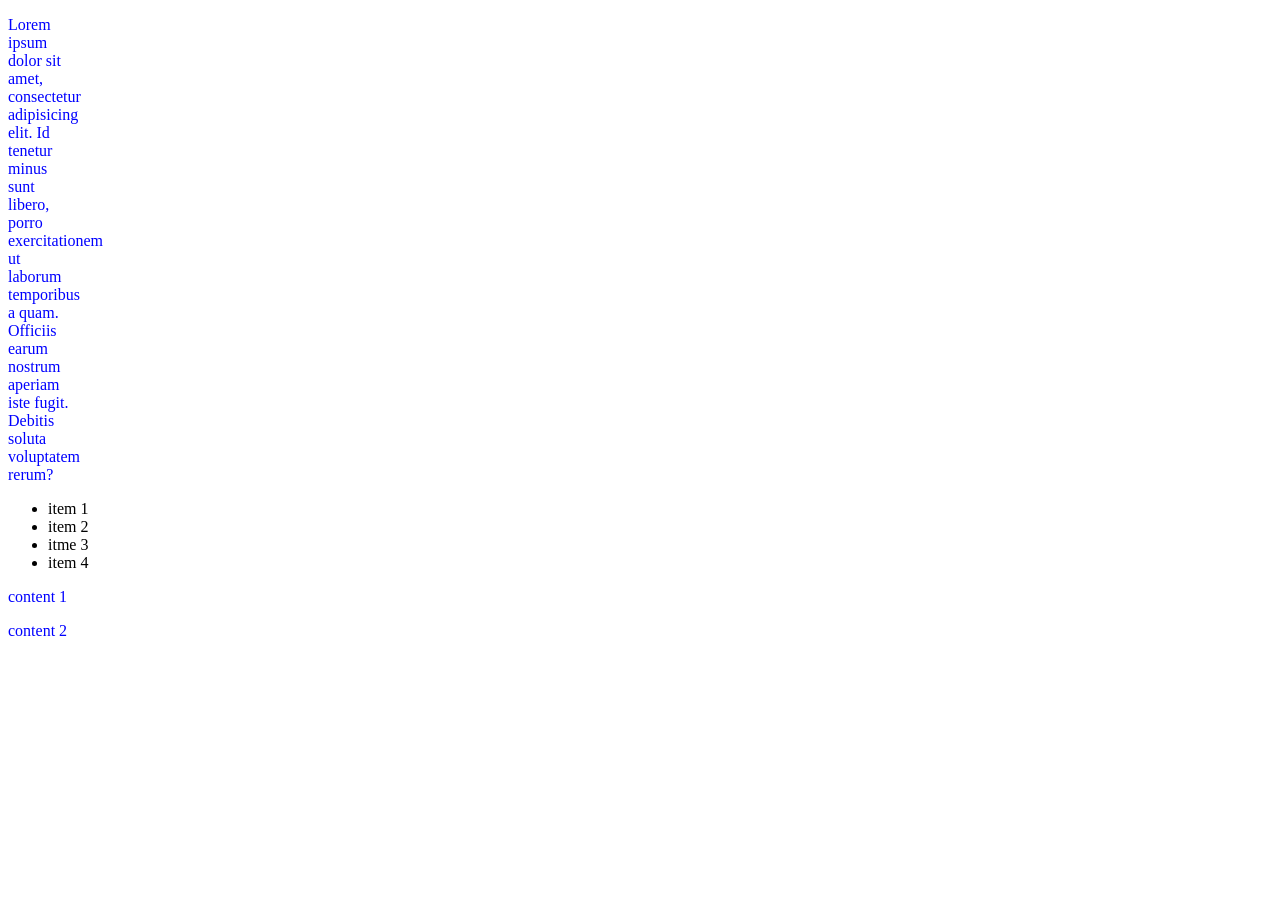
<file: Web develoopment/index.html>
<!DOCTYPE html>
<html lang="en">
<head>
    <meta charset="UTF-8">
    <meta name="viewport" content="width=device-width, initial-scale=1.0">
    <title>Document</title>
    <link rel="stylesheet" href="style.css">
</head>
<body>
    <p>
        Lorem ipsum dolor sit amet, consectetur adipisicing elit. Id tenetur minus sunt libero, porro exercitationem ut laborum temporibus a quam. Officiis earum nostrum aperiam iste fugit. Debitis soluta voluptatem rerum?
    </p>
    <ul>
        <li>item 1</li>
        <li>item 2</li>
        <li>itme 3</li>
        <li>item 4</li>
    </ul>
    <p>content 1</p>
    <p>content 2</p>
</body>
</html>
</file>
<file: Web develoopment/style.css>
p {
    color: blue;
    font-size: bold;
    width: 5%;
    height: 2%;

}
</file>
